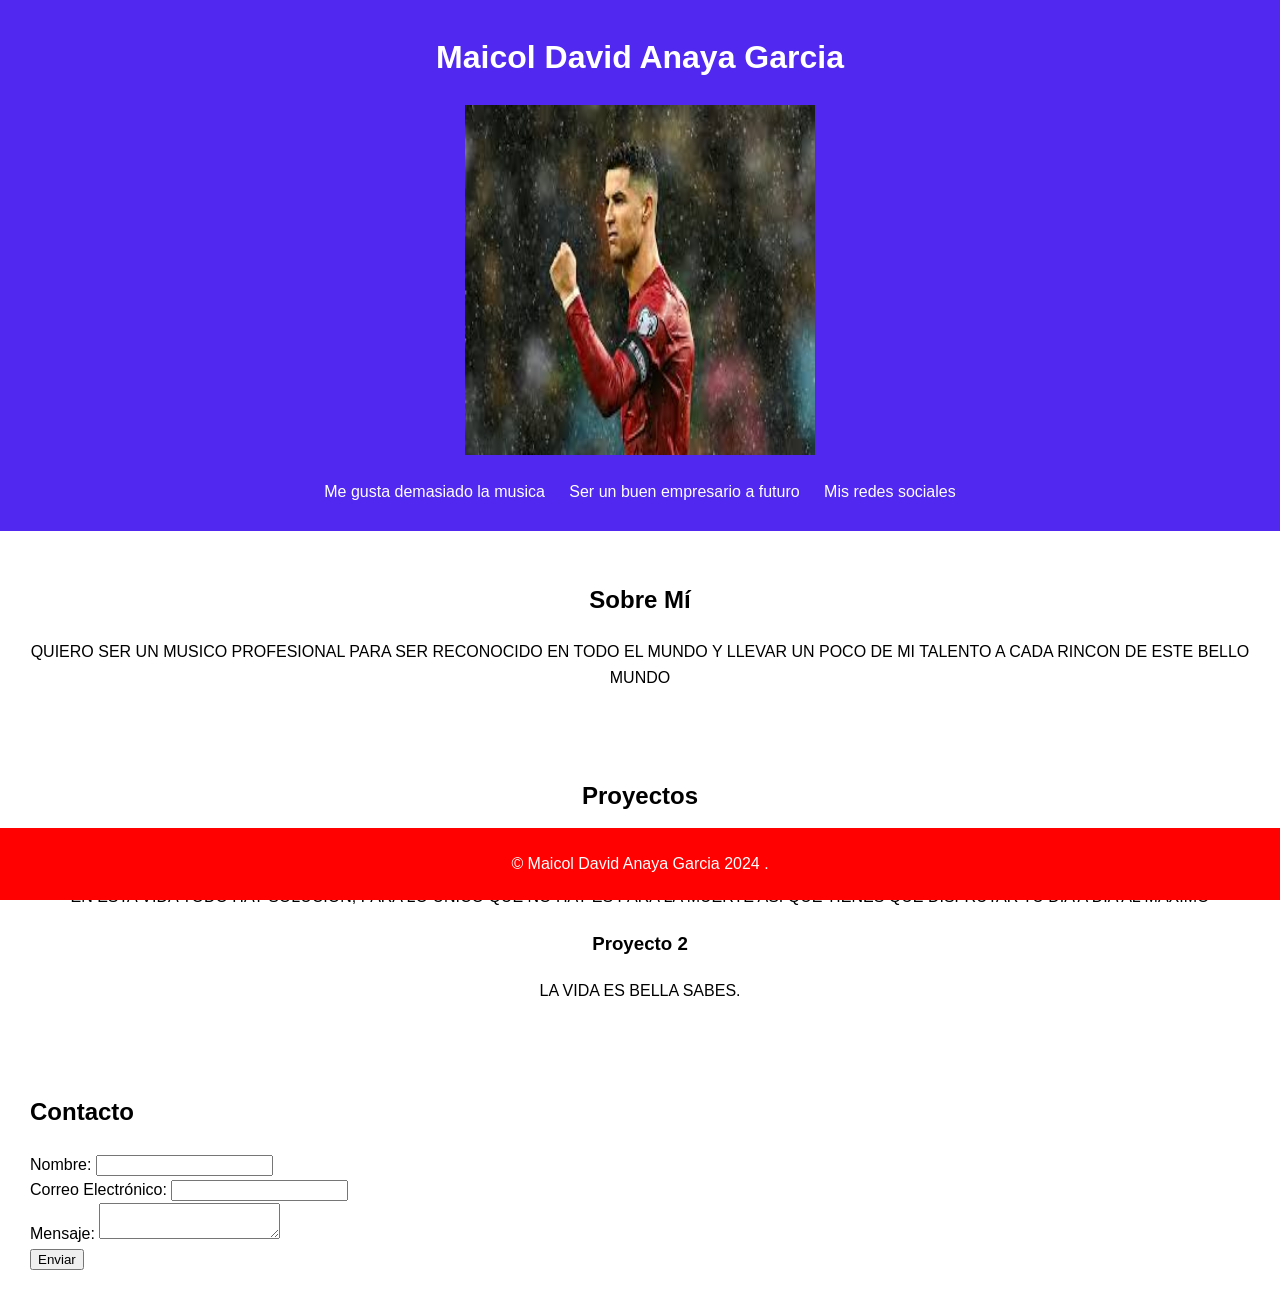
<file: index.html>
<!DOCTYPE html>
<html lang="es">
<head>
    <meta charset="UTF-8">
    <meta name="viewport" content="width=device-width, initial-scale=1.0">
    <title>Mi Portafolio</title>
    <link rel="stylesheet" href="styles.css">
</head>
<body>
    
    <header>
        <h1>Maicol David Anaya Garcia</h1>
        <img src="./images/images.png" alt="" width="350px" height="350px">
        <nav>
            <ul>
                <li><a href="#about">Me gusta demasiado la musica</a></li>
                <li><a href="#projects">Ser un buen empresario a futuro</a></li>
                <li><a href="#co,ntact">Mis redes sociales</a></li>
            </ul>
        </nav>
    </header>

    <center>
    <section id="about">
        <h2>Sobre Mí</h2>
        <p>QUIERO SER UN MUSICO PROFESIONAL PARA SER RECONOCIDO EN TODO EL MUNDO Y LLEVAR UN POCO DE MI TALENTO A CADA RINCON DE ESTE BELLO MUNDO</p>
    </section>

    <section id="projects">
        <h2>Proyectos</h2>
        <div class="project">
            <h3>Proyecto 1</h3>
            <p>EN ESTA VIDA TODO HAY SOLUCION,
                 PARA LO UNICO QUE NO HAY ES PARA LA MUERTE
             ASI QUE TIENES QUE DISFRUTAR TU DIA A DIA AL MAXIMO</p>
        </div>
        <div class="project">
            <h3>Proyecto 2</h3>
            <p>LA VIDA ES BELLA SABES.</p>
        </div>
        <!-- Añade más proyectos aquí -->
    </section>
</center>

    <section id="contact">
        <h2>Contacto</h2>
        <form action="mailto:tue,mail@ejemplo.com" method="post" enctype="text/plain">
            <label for="name">Nombre:</label>
            <input type="text" id="name" name="name" required>
            <br>
            <label for="email">Correo Electrónico:</label>
            <input type="email" id="email" name="email" required>
            <br>
            <label for="message">Mensaje:</label>
            <textarea id="message" name="message" required></textarea>
            <br>
            <input type="submit" value="Enviar">
        </form>
    </section>

    <footer>
        <p>&copy; Maicol David Anaya Garcia 2024 .</p>
    </footer>
</body>
</html>
</file>
<file: styles.css>
body {
    font-family: Arial, sans-serif;
    line-height: 1.6;
    margin: 0;
    padding: 0;
}

header {
    background: #5028f0;
    color: #fff;
    padding: 11px 0;
    text-align: center;
}

nav ul {
    list-style: none;
    padding: 0;
}

nav ul li {
    display: inline;
    margin: 0 10px;
}

nav ul li a {
    color: #fff;
    text-decoration: none;
}

section {
    padding: 20px;
    margin: 10px;
    
}

.project {
    margin-bottom: 20px;
}

.project img {
    max-width: 100%;
    height: auto;
}

footer {
    background: #ff0101;
    color: #fff;
    text-align: center;
    padding: 7px 0;
    position: absolute;
    bottom: 0;
    width: 100%;
}
</file>
